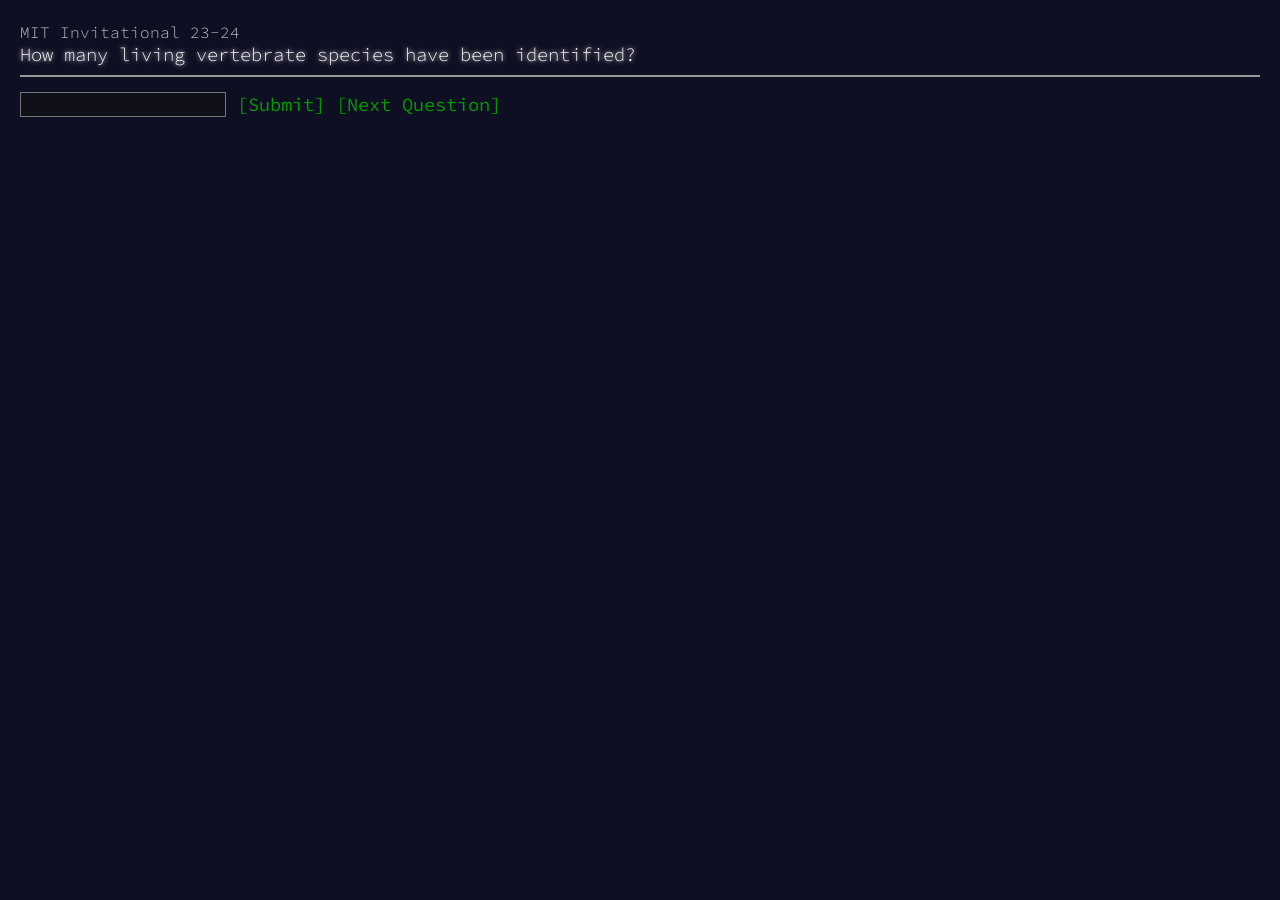
<file: v2/index.html>
<!DOCTYPE html>
<html lang="en">
    <head>
        <meta http-equiv="Content-Type" content="text/html; charset=UTF-8"/>
        <link rel="stylesheet" href="stolen.css"/>
        <link rel="stylesheet" href="styles.css"/>
        <script src="questions.js"></script>
    </head>
    
    <body>
        <article id="question-box">
            <span id="source">source</span><br>
            <em><span id="question">question</span></em>
            <hr>
            <div id="answer-box">
                <div class="fermi-form">
                    <input id="answer" type="number" step="1"/>
                    <button id="submit" type="button">[Submit]</button>
                    <button id="next" type="button">[Next Question]</button>
                </div>
            </div>
            <span id="wa" hidden>wrong answer, answer was <em><span id="cans"></span></em></span>
            <span id="ca" hidden>correct</span>
        </article>

        <script>
            let input1 = document.getElementById("answer");
            input1.addEventListener("keypress", function(event) {
                if (event.key === "Enter") {
                    event.preventDefault();
                    document.getElementById("submit").click();
                }
            });

            document.querySelector('#submit').onclick = async (ev) => {
                if (document.getElementById('answer').value == a) {
                    document.getElementById('wa').hidden = true
                    document.getElementById('ca').hidden = false
                } else {
                    document.getElementById('wa').hidden = false
                    document.getElementById('ca').hidden = true
                }
                return;
			};

            let q = "what is 2+2"
            let a = "4";
            let s = "placeholder";

            function newQuestion() {
                let rand_q = q_data[Math.floor(Math.random()*q_data.length)];
                q = rand_q['question'];
                a = rand_q['answer'];
                s = rand_q['source'];
                update();
            }

            function update() {
                document.getElementById('question').innerText = q;
                document.getElementById('source').innerText = s;
                document.getElementById('cans').innerText = a;
            }

            newQuestion();

            document.querySelector('#next').onclick = async (ev) => {
                newQuestion();
			};
        </script>
    </body>
</html>
</file>
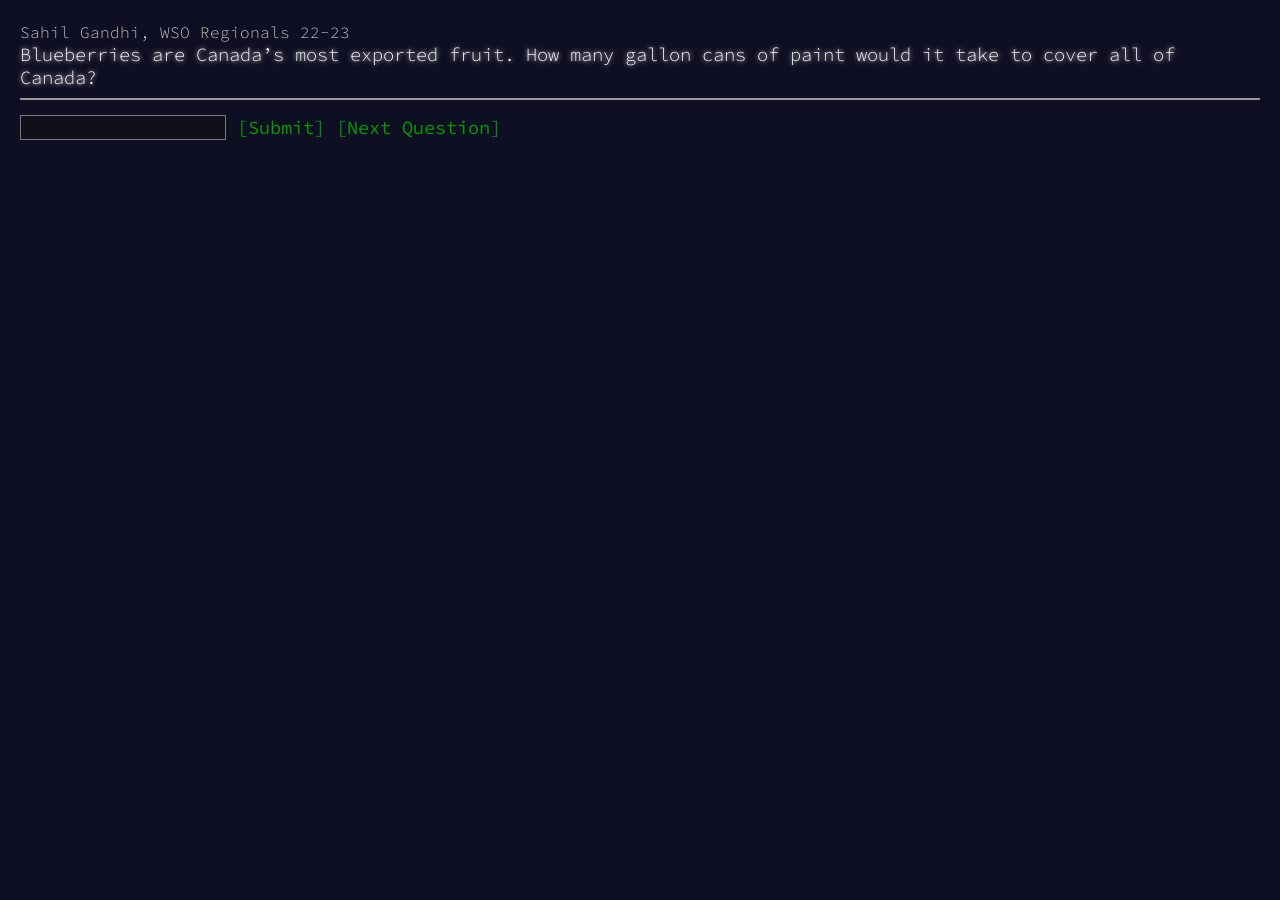
<file: v2/fermi.html>
<!DOCTYPE html>
<html lang="en">
    <head>
        <meta http-equiv="Content-Type" content="text/html; charset=UTF-8"/>
        <link rel="stylesheet" href="./fermi/stolen.css"/>
        <link rel="stylesheet" href="./fermi/styles.css"/>
        <script src="./fermi/questions.js"></script>
    </head>
    
    <body>
        <article id="question-box">
            <span id="source">source</span><br>
            <em><span id="question">question</span></em>
            <hr>
            <div id="answer-box">
                <div class="fermi-form">
                    <input id="answer" type="number" step="1"/>
                    <button id="submit" type="button">[Submit]</button>
                    <button id="next" type="button">[Next Question]</button>
                </div>
            </div>
            <span id="wa" hidden>wrong answer, answer was <em><span id="cans"></span></em></span>
            <span id="ca" hidden>correct</span>
        </article>

        <script>
            let input1 = document.getElementById("answer");
            input1.addEventListener("keypress", function(event) {
                if (event.key === "Enter") {
                    event.preventDefault();
                    document.getElementById("submit").click();
                }
            });

            document.querySelector('#submit').onclick = async (ev) => {
                if (document.getElementById('answer').value == a) {
                    document.getElementById('wa').hidden = true;
                    document.getElementById('ca').hidden = false;
                } else {
                    document.getElementById('wa').hidden = false;
                    document.getElementById('ca').hidden = true;
                }
                return;
			};

            let q = "what is 2+2"
            let a = "4";
            let s = "placeholder";

            function newQuestion() {
                let rand_q = q_data[Math.floor(Math.random()*q_data.length)];
                q = rand_q['question'];
                a = rand_q['answer'];
                s = rand_q['source'];
                update();
                document.getElementById('wa').hidden = true;
                document.getElementById('ca').hidden = true;
                document.getElementById('answer').value = "";
            }

            function update() {
                document.getElementById('question').innerText = q;
                document.getElementById('source').innerText = s;
                document.getElementById('cans').innerText = a;
            }

            document.querySelector('#next').onclick = async (ev) => {
                newQuestion();
			};

            newQuestion();
        </script>
    </body>
</html>
</file>
<file: v2/stolen.css>
@import url('https://fonts.googleapis.com/css2?family=Source+Code+Pro:wght@300');

body {
  background: #0f0f23; /*337 x 5*/
  color: #cccccc;
  font-family: "Source Code Pro", monospace;
  font-weight: 300;
  font-size: 14pt;
  min-width: 60em;
}
img { border:0; }
a { outline:0; }
main, figure, figcaption { display:block; }
pre, code { font-family: "Source Code Pro", monospace; }
header, main {
  -webkit-text-size-adjust: none;
}

a {
  text-decoration: none;
  color: #009900;
}
a:hover, a:focus {
  color: #99ff99;
}
h1, h2 {
  font-size: 1em;
  font-weight: normal;
}
code {
  position: relative;
  display: inline-block;
  margin: 0;
  padding: 0;
}
code:before {
  z-index: -1;
  content: "";
  position: absolute;
  display: block;
  left: -2px;
  right: -2px;
  top: 3px;
  bottom: 0px;
  border: 1px solid #333340;
  background: #10101a;
}
pre.wrap {
  max-width: 100%;
  white-space: pre-wrap;
}

.quiet {
  opacity: .5;
}
p.wrap {
  width: 45em;
}

.hidden-until-hover {
  border: 1px dotted gray;
  overflow: hidden;
  position: relative;
  padding: 0 .5em;
  transition: border-color 0s linear 5s;
}
.hidden-until-hover:before {
  content: "(hover to reveal)";
  position: absolute;
  opacity: .5;
  text-align: center;
  left: 0;
  top: 0;
  width: 100%;
  overflow: hidden;
  transition: width 0s linear 5s;
}
.hidden-until-hover > * {
  visibility: hidden;
  transition: visibility 0s linear 5s;
}
.hidden-until-hover:hover {
  transition: border-color 0s linear 1s;
  border-color: transparent;
}
.hidden-until-hover:hover:before {
  content: "( keep hovering )";
  transition: width 0s linear 1s;
  width: 0;
}
.hidden-until-hover:hover > * {
  transition: visibility 0s linear 1s;
  visibility: visible;
}

.warning:not(.warning-active) {
  transition: color 1s, opacity 1s;
}
.warning-active {
  color: #ff0000;
  opacity: 1;
}

.star-count {
  color: #ffff66;
}
.supporter-badge {
  color: #ffff66;
}
a.supporter-badge:hover, a.supporter-badge:focus {
  text-decoration: none;
  color: #ffffcc;
  text-shadow: 0 0 5px #ffff66;
}
.sponsor-badge {
  color: #79a2d8;
}
a.sponsor-badge:hover, a.sponsor-badge:focus {
  text-decoration: none;
  color: #ccdbed;
  text-shadow: 0 0 5px #79a2d8;
}

#sidebar {
  width: 200px;
  float: right;
  margin: 0 15px 2em 2em;
  position: relative;
  z-index: 10;
}
#sponsor {
  margin-bottom: 2.5em;
}

header {
  white-space: nowrap;
  cursor: default;
  z-index: 100;
  margin-bottom: 2em;
}
header h1 {
  display: inline-block;
  margin: 0;
  padding-right: 1em;
}
header h1 a, header h1 span {
  display: inline-block;
  text-decoration: none;
  color: #00cc00;
  text-shadow: 0 0 2px #00cc00, 0 0 5px #00cc00;
}
header h1 a:hover, header h1 a:focus {
  color: #99ff99;
  text-shadow: 0 0 2px #99ff99, 0 0 5px #99ff99;
}
header h1.title-event .title-event-wrap {
  opacity: .33;
  white-space: pre;
}
header .user {
  display: inline-block;
  padding-left: 1em;
}
header nav {
  display: inline-block;
}
header nav ul {
  list-style-type: none;
  padding: 0;
  margin: 0;
  display: inline-block;
}
header nav li {
  display: inline-block;
  padding: 0 .6em;
}
header nav a {
  display: inline-block;
  text-decoration: none;
  outline: none;
}

input[type="text"], input[type="number"], input[type="url"], textarea {
  background: transparent;
  color: inherit;
  border: 1px solid #666666;
  background: #10101a;
  padding: 0 2px;
  font-family: inherit;
  font-size: inherit;
  margin: 0;
  width: 200px;
}
textarea {
  vertical-align: top;
}

label img {
  vertical-align: bottom;
  position: relative;
  top: -3px;
  margin-right: .3em;
}
input[type="radio"] {
}
input[type="radio"] ~ span {
  cursor: pointer;
  display: inline-block;
}
input[type="radio"] ~ span:before {
  content: "( ) ";
}
input[type="radio"] ~ span:hover, input[type="radio"] ~ span:focus {
  background-color: #19193b;
}
input[type="radio"]:checked ~ span {
  color: #ffffff;
}
input[type="radio"]:checked ~ span:before {
  content: "(O) ";
}
input[type="checkbox"] {}
input[type="checkbox"] ~ span {
  cursor: pointer;
  display: inline-block;
}
input[type="checkbox"] ~ span:before {
  content: "[ ] ";
}
input[type="checkbox"] ~ span:hover, input[type="checkbox"] ~ span:focus {
  background-color: #19193b;
}
input[type="checkbox"]:checked ~ span {
  color: #ffffff;
}
input[type="checkbox"]:checked ~ span:before {
  content: "[X] ";
}
input[type="checkbox"]:disabled ~ span {
  opacity: .3;
  cursor: default;
}
input[type="checkbox"]:disabled ~ span:before {
  content: "[-] ";
}
input[type="checkbox"]:disabled ~ span:hover {
  background-color: transparent;
}

button {
  background: transparent;
  border: 0;
  font-family: inherit;
  font-size: inherit;
  margin: 0;
  padding: 0;
  color: #009900;
  cursor: pointer;
}
button:hover {
  color: #99ff99;
}

input[type="submit"] {
  background: transparent;
  border: 0;
  font-family: inherit;
  font-size: inherit;
  margin: 0;
  padding: 0;
  color: #009900;
  cursor: pointer;
}
input[type="submit"]:hover, input[type="submit"]:focus {
  color: #99ff99;
}
*::-moz-focus-inner {
  padding: 0;
  border: 0
}

article {
  width: 100%;
  margin-bottom: 2em;
  margin-top: 2em;
}
article:first-of-type {
  margin-top: 0;
}
article h2 {
  color: #ffffff;
  margin-top: 1em;
  margin-bottom: 1em;
  white-space: nowrap;
}
article h2 + * {
  margin-top: 0;
}
article em {
  color: #ffffff;
  font-style: normal;
  text-shadow: 0 0 5px #ffffff;
}
article em.star {
  color: #ffff66;
  font-style: normal;
  text-shadow: 0 0 5px #ffff66;
}
article a {
  white-space: nowrap;
}
article .aside {
  opacity: .6;
}
article ul {
  list-style-type: none;
  padding: 0;
}
article li {
  padding-left: 2.5em;
  position: relative;
}
article li:before {
  content: "\00a0\00a0-\00a0";
  position: absolute;
  left: 0;
  top: 0;
}
.day-success {
  color: #ffff66;
  text-shadow: 0 0 5px #ffff66;
}

form#settings input[type="radio"] ~ span {
  min-width: 30em;
}
form#settings input[type="checkbox"] ~ span {
  min-width: 30em;
}

.share {
  color: #009900;
  cursor: default;
  transition: color .2s 1s;
  /*position: relative;*/
}
.share:hover, .share:focus-within {
  color: #aaffaa;
  transition: color .2s 0s;
}
.share .share-content {
  /*position: absolute; background: #0f0f23;*/
  display: inline-block;
  vertical-align: text-bottom;
  white-space: nowrap;
  overflow: hidden;
  max-width: 0;
  transition: max-width .2s 1s;
}
.share .share-content:before {
  content: "\00a0";
}
.share .share-content:after {
  /*content: "]";*/
}
.share:hover .share-content, .share:focus-within .share-content {
  max-width: 45em;
  transition: max-width .2s 0s;
}

.puzzle-input {
  border: 1px solid #999999;
  background: #333333;
  color: #ffffff;
  text-shadow: 0 0 5px #ffffff;
}

.calendar {
  cursor: default;
  -webkit-user-select: none;
  -khtml-user-select: none;
  -moz-user-select: -moz-none;
  -o-user-select: none;
  user-select: none;
}
.calendar > span {
  color: #333333;
}
.calendar > a {
  text-decoration: none;
  color: #666666;
  outline: none;
  cursor: default;
}
.calendar a:hover, .calendar a:focus {
  background-color: #1e1e46;
  background-color: rgba(119,119,165,.2);
  cursor: pointer;
}
#calendar-countdown {
  padding-left: .5em;
  color: #cccccc;
}
.calendar .calendar-day { color: #666666; }
.calendar a .calendar-day { color: #cccccc; }
.calendar a .calendar-mark-complete,
.calendar a .calendar-mark-verycomplete { visibility: hidden; }
.calendar a.calendar-complete     .calendar-mark-complete,
.calendar a.calendar-verycomplete .calendar-mark-complete { visibility: visible; color: #ffff66; }
.calendar a.calendar-verycomplete .calendar-mark-verycomplete { visibility: visible; color: #ffff66; }

.calendar .calendar-day-new               { animation: anim-day-new 5s; }
.calendar .calendar-day-new .calendar-day { animation: anim-day-new-day 5s; }
@keyframes anim-day-new {
  0%   { color: #333333; text-shadow: 0 0 5px transparent; }
  25%  { color: #ffffff; text-shadow: 0 0 5px #ffffff; }
  100% { color: #666666; text-shadow: 0 0 5px transparent; }
}
@keyframes anim-day-new-day {
  0%   { color: #666666; text-shadow: 0 0 5px transparent; }
  25%  { color: #ffffff; text-shadow: 0 0 5px #ffffff; }
  100% { color: #cccccc; text-shadow: 0 0 5px transparent; }
}

.eventlist-event {
  white-space: pre;
}

.stats > span, .stats > span .stats-firstonly, .stats > span .stats-both {
  color: #666666;
}
.stats > a {
  color: #cccccc;
  min-width: 35em;
  display: inline-block;
}
.stats > a:hover, .stats > a:focus {
  background-color: #1e1e46;
}
.stats-firstonly {
  color: #9999cc;
}
.stats-both {
  color: #ffff66;
}

.leaderboard-daylinks {
  cursor: default;
}
.leaderboard-daylinks-selected {
  color: #ffffff;
  text-shadow: 0 0 5px #ffffff;
}
.leaderboard-daydesc-first {
  color: #9999cc;
}
.leaderboard-daydesc-both {
  color: #ffff66;
}
.leaderboard-entry {
  white-space: pre;
}
.leaderboard-entry .leaderboard-totalscore {
  color: #ffffff;
}
.leaderboard-anon {
  opacity: .6;
}
.leaderboard-userphoto {
  display: inline-block;
  height: 20px;
  width: 20px;
  margin: 0 .5em;
  text-align: center;
}
.leaderboard-userphoto img {
  height: 20px;
  max-width: 20px;
  vertical-align: middle;
  position: relative;
  top: -2px;
}
.leaderboard-time {
  opacity: .5;
}

.privboard-row {
  white-space: pre;
}
.privboard-name {
  vertical-align: text-bottom;
}
.privboard-days > span    { display: inline-block; color: #333333; }
.privboard-days > a       { display: inline-block; }
.privboard-star-locked    { visibility: hidden; }
.privboard-star-unlocked  { color: #333333; }
.privboard-star-firstonly { color: #9999cc; }
.privboard-star-both      { color: #ffff66; }
.privboard-delbtn { opacity:.33; }
.privboard-row:hover .privboard-delbtn { opacity:1; }

.sponsors {
  width: 46em; /*76 characters*/
}
.sponsor {
  margin: 1em 0;
}
</file>
<file: v2/styles.css>
body {
    margin: 20px !important;
}

hr {
    border: 1px solid #999999;
}

input[type="text"], input[type="number"], input[type="url"] {
    border: 1px solid #777777 !important;
    margin-top: 5px;
    margin-bottom: 5px;
}

.fermi-form {
    display: block;
    width: fit-content;
    height: 100%;
    margin-top: auto;
    margin-bottom: auto;
    margin-right: 5px;
}

#answer-box {
    display: flex;
    height: fit-content;
}

.buttons {
    display: flex;
    width: 100%;
    justify-content: space-between;
}

#wa {
    color:tomato !important;
}

#ca {
    color: lawngreen !important;
}

#source {
    font-size: 16px;
}
</file>
<file: v2/fermi/stolen.css>
@import url('https://fonts.googleapis.com/css2?family=Source+Code+Pro:wght@300');

body {
  background: #0f0f23; /*337 x 5*/
  color: #cccccc;
  font-family: "Source Code Pro", monospace;
  font-weight: 300;
  font-size: 14pt;
  min-width: 60em;
}
img { border:0; }
a { outline:0; }
main, figure, figcaption { display:block; }
pre, code { font-family: "Source Code Pro", monospace; }
header, main {
  -webkit-text-size-adjust: none;
}

a {
  text-decoration: none;
  color: #009900;
}
a:hover, a:focus {
  color: #99ff99;
}
h1, h2 {
  font-size: 1em;
  font-weight: normal;
}
code {
  position: relative;
  display: inline-block;
  margin: 0;
  padding: 0;
}
code:before {
  z-index: -1;
  content: "";
  position: absolute;
  display: block;
  left: -2px;
  right: -2px;
  top: 3px;
  bottom: 0px;
  border: 1px solid #333340;
  background: #10101a;
}
pre.wrap {
  max-width: 100%;
  white-space: pre-wrap;
}

.quiet {
  opacity: .5;
}
p.wrap {
  width: 45em;
}

.hidden-until-hover {
  border: 1px dotted gray;
  overflow: hidden;
  position: relative;
  padding: 0 .5em;
  transition: border-color 0s linear 5s;
}
.hidden-until-hover:before {
  content: "(hover to reveal)";
  position: absolute;
  opacity: .5;
  text-align: center;
  left: 0;
  top: 0;
  width: 100%;
  overflow: hidden;
  transition: width 0s linear 5s;
}
.hidden-until-hover > * {
  visibility: hidden;
  transition: visibility 0s linear 5s;
}
.hidden-until-hover:hover {
  transition: border-color 0s linear 1s;
  border-color: transparent;
}
.hidden-until-hover:hover:before {
  content: "( keep hovering )";
  transition: width 0s linear 1s;
  width: 0;
}
.hidden-until-hover:hover > * {
  transition: visibility 0s linear 1s;
  visibility: visible;
}

.warning:not(.warning-active) {
  transition: color 1s, opacity 1s;
}
.warning-active {
  color: #ff0000;
  opacity: 1;
}

.star-count {
  color: #ffff66;
}
.supporter-badge {
  color: #ffff66;
}
a.supporter-badge:hover, a.supporter-badge:focus {
  text-decoration: none;
  color: #ffffcc;
  text-shadow: 0 0 5px #ffff66;
}
.sponsor-badge {
  color: #79a2d8;
}
a.sponsor-badge:hover, a.sponsor-badge:focus {
  text-decoration: none;
  color: #ccdbed;
  text-shadow: 0 0 5px #79a2d8;
}

#sidebar {
  width: 200px;
  float: right;
  margin: 0 15px 2em 2em;
  position: relative;
  z-index: 10;
}
#sponsor {
  margin-bottom: 2.5em;
}

header {
  white-space: nowrap;
  cursor: default;
  z-index: 100;
  margin-bottom: 2em;
}
header h1 {
  display: inline-block;
  margin: 0;
  padding-right: 1em;
}
header h1 a, header h1 span {
  display: inline-block;
  text-decoration: none;
  color: #00cc00;
  text-shadow: 0 0 2px #00cc00, 0 0 5px #00cc00;
}
header h1 a:hover, header h1 a:focus {
  color: #99ff99;
  text-shadow: 0 0 2px #99ff99, 0 0 5px #99ff99;
}
header h1.title-event .title-event-wrap {
  opacity: .33;
  white-space: pre;
}
header .user {
  display: inline-block;
  padding-left: 1em;
}
header nav {
  display: inline-block;
}
header nav ul {
  list-style-type: none;
  padding: 0;
  margin: 0;
  display: inline-block;
}
header nav li {
  display: inline-block;
  padding: 0 .6em;
}
header nav a {
  display: inline-block;
  text-decoration: none;
  outline: none;
}

input[type="text"], input[type="number"], input[type="url"], textarea {
  background: transparent;
  color: inherit;
  border: 1px solid #666666;
  background: #10101a;
  padding: 0 2px;
  font-family: inherit;
  font-size: inherit;
  margin: 0;
  width: 200px;
}
textarea {
  vertical-align: top;
}

label img {
  vertical-align: bottom;
  position: relative;
  top: -3px;
  margin-right: .3em;
}
input[type="radio"] {
}
input[type="radio"] ~ span {
  cursor: pointer;
  display: inline-block;
}
input[type="radio"] ~ span:before {
  content: "( ) ";
}
input[type="radio"] ~ span:hover, input[type="radio"] ~ span:focus {
  background-color: #19193b;
}
input[type="radio"]:checked ~ span {
  color: #ffffff;
}
input[type="radio"]:checked ~ span:before {
  content: "(O) ";
}
input[type="checkbox"] {}
input[type="checkbox"] ~ span {
  cursor: pointer;
  display: inline-block;
}
input[type="checkbox"] ~ span:before {
  content: "[ ] ";
}
input[type="checkbox"] ~ span:hover, input[type="checkbox"] ~ span:focus {
  background-color: #19193b;
}
input[type="checkbox"]:checked ~ span {
  color: #ffffff;
}
input[type="checkbox"]:checked ~ span:before {
  content: "[X] ";
}
input[type="checkbox"]:disabled ~ span {
  opacity: .3;
  cursor: default;
}
input[type="checkbox"]:disabled ~ span:before {
  content: "[-] ";
}
input[type="checkbox"]:disabled ~ span:hover {
  background-color: transparent;
}

button {
  background: transparent;
  border: 0;
  font-family: inherit;
  font-size: inherit;
  margin: 0;
  padding: 0;
  color: #009900;
  cursor: pointer;
}
button:hover {
  color: #99ff99;
}

input[type="submit"] {
  background: transparent;
  border: 0;
  font-family: inherit;
  font-size: inherit;
  margin: 0;
  padding: 0;
  color: #009900;
  cursor: pointer;
}
input[type="submit"]:hover, input[type="submit"]:focus {
  color: #99ff99;
}
*::-moz-focus-inner {
  padding: 0;
  border: 0
}

article {
  width: 100%;
  margin-bottom: 2em;
  margin-top: 2em;
}
article:first-of-type {
  margin-top: 0;
}
article h2 {
  color: #ffffff;
  margin-top: 1em;
  margin-bottom: 1em;
  white-space: nowrap;
}
article h2 + * {
  margin-top: 0;
}
article em {
  color: #ffffff;
  font-style: normal;
  text-shadow: 0 0 5px #ffffff;
}
article em.star {
  color: #ffff66;
  font-style: normal;
  text-shadow: 0 0 5px #ffff66;
}
article a {
  white-space: nowrap;
}
article .aside {
  opacity: .6;
}
article ul {
  list-style-type: none;
  padding: 0;
}
article li {
  padding-left: 2.5em;
  position: relative;
}
article li:before {
  content: "\00a0\00a0-\00a0";
  position: absolute;
  left: 0;
  top: 0;
}
.day-success {
  color: #ffff66;
  text-shadow: 0 0 5px #ffff66;
}

form#settings input[type="radio"] ~ span {
  min-width: 30em;
}
form#settings input[type="checkbox"] ~ span {
  min-width: 30em;
}

.share {
  color: #009900;
  cursor: default;
  transition: color .2s 1s;
  /*position: relative;*/
}
.share:hover, .share:focus-within {
  color: #aaffaa;
  transition: color .2s 0s;
}
.share .share-content {
  /*position: absolute; background: #0f0f23;*/
  display: inline-block;
  vertical-align: text-bottom;
  white-space: nowrap;
  overflow: hidden;
  max-width: 0;
  transition: max-width .2s 1s;
}
.share .share-content:before {
  content: "\00a0";
}
.share .share-content:after {
  /*content: "]";*/
}
.share:hover .share-content, .share:focus-within .share-content {
  max-width: 45em;
  transition: max-width .2s 0s;
}

.puzzle-input {
  border: 1px solid #999999;
  background: #333333;
  color: #ffffff;
  text-shadow: 0 0 5px #ffffff;
}

.calendar {
  cursor: default;
  -webkit-user-select: none;
  -khtml-user-select: none;
  -moz-user-select: -moz-none;
  -o-user-select: none;
  user-select: none;
}
.calendar > span {
  color: #333333;
}
.calendar > a {
  text-decoration: none;
  color: #666666;
  outline: none;
  cursor: default;
}
.calendar a:hover, .calendar a:focus {
  background-color: #1e1e46;
  background-color: rgba(119,119,165,.2);
  cursor: pointer;
}
#calendar-countdown {
  padding-left: .5em;
  color: #cccccc;
}
.calendar .calendar-day { color: #666666; }
.calendar a .calendar-day { color: #cccccc; }
.calendar a .calendar-mark-complete,
.calendar a .calendar-mark-verycomplete { visibility: hidden; }
.calendar a.calendar-complete     .calendar-mark-complete,
.calendar a.calendar-verycomplete .calendar-mark-complete { visibility: visible; color: #ffff66; }
.calendar a.calendar-verycomplete .calendar-mark-verycomplete { visibility: visible; color: #ffff66; }

.calendar .calendar-day-new               { animation: anim-day-new 5s; }
.calendar .calendar-day-new .calendar-day { animation: anim-day-new-day 5s; }
@keyframes anim-day-new {
  0%   { color: #333333; text-shadow: 0 0 5px transparent; }
  25%  { color: #ffffff; text-shadow: 0 0 5px #ffffff; }
  100% { color: #666666; text-shadow: 0 0 5px transparent; }
}
@keyframes anim-day-new-day {
  0%   { color: #666666; text-shadow: 0 0 5px transparent; }
  25%  { color: #ffffff; text-shadow: 0 0 5px #ffffff; }
  100% { color: #cccccc; text-shadow: 0 0 5px transparent; }
}

.eventlist-event {
  white-space: pre;
}

.stats > span, .stats > span .stats-firstonly, .stats > span .stats-both {
  color: #666666;
}
.stats > a {
  color: #cccccc;
  min-width: 35em;
  display: inline-block;
}
.stats > a:hover, .stats > a:focus {
  background-color: #1e1e46;
}
.stats-firstonly {
  color: #9999cc;
}
.stats-both {
  color: #ffff66;
}

.leaderboard-daylinks {
  cursor: default;
}
.leaderboard-daylinks-selected {
  color: #ffffff;
  text-shadow: 0 0 5px #ffffff;
}
.leaderboard-daydesc-first {
  color: #9999cc;
}
.leaderboard-daydesc-both {
  color: #ffff66;
}
.leaderboard-entry {
  white-space: pre;
}
.leaderboard-entry .leaderboard-totalscore {
  color: #ffffff;
}
.leaderboard-anon {
  opacity: .6;
}
.leaderboard-userphoto {
  display: inline-block;
  height: 20px;
  width: 20px;
  margin: 0 .5em;
  text-align: center;
}
.leaderboard-userphoto img {
  height: 20px;
  max-width: 20px;
  vertical-align: middle;
  position: relative;
  top: -2px;
}
.leaderboard-time {
  opacity: .5;
}

.privboard-row {
  white-space: pre;
}
.privboard-name {
  vertical-align: text-bottom;
}
.privboard-days > span    { display: inline-block; color: #333333; }
.privboard-days > a       { display: inline-block; }
.privboard-star-locked    { visibility: hidden; }
.privboard-star-unlocked  { color: #333333; }
.privboard-star-firstonly { color: #9999cc; }
.privboard-star-both      { color: #ffff66; }
.privboard-delbtn { opacity:.33; }
.privboard-row:hover .privboard-delbtn { opacity:1; }

.sponsors {
  width: 46em; /*76 characters*/
}
.sponsor {
  margin: 1em 0;
}
</file>
<file: v2/fermi/styles.css>
body {
    margin: 20px !important;
}

hr {
    border: 1px solid #999999;
}

input[type="text"], input[type="number"], input[type="url"] {
    border: 1px solid #777777 !important;
    margin-top: 5px;
    margin-bottom: 5px;
}

.fermi-form {
    display: block;
    width: fit-content;
    height: 100%;
    margin-top: auto;
    margin-bottom: auto;
    margin-right: 5px;
}

#answer-box {
    display: flex;
    height: fit-content;
}

.buttons {
    display: flex;
    width: 100%;
    justify-content: space-between;
}

#wa {
    color:tomato !important;
}

#ca {
    color: lawngreen !important;
}

#source {
    font-size: 16px;
}
</file>
